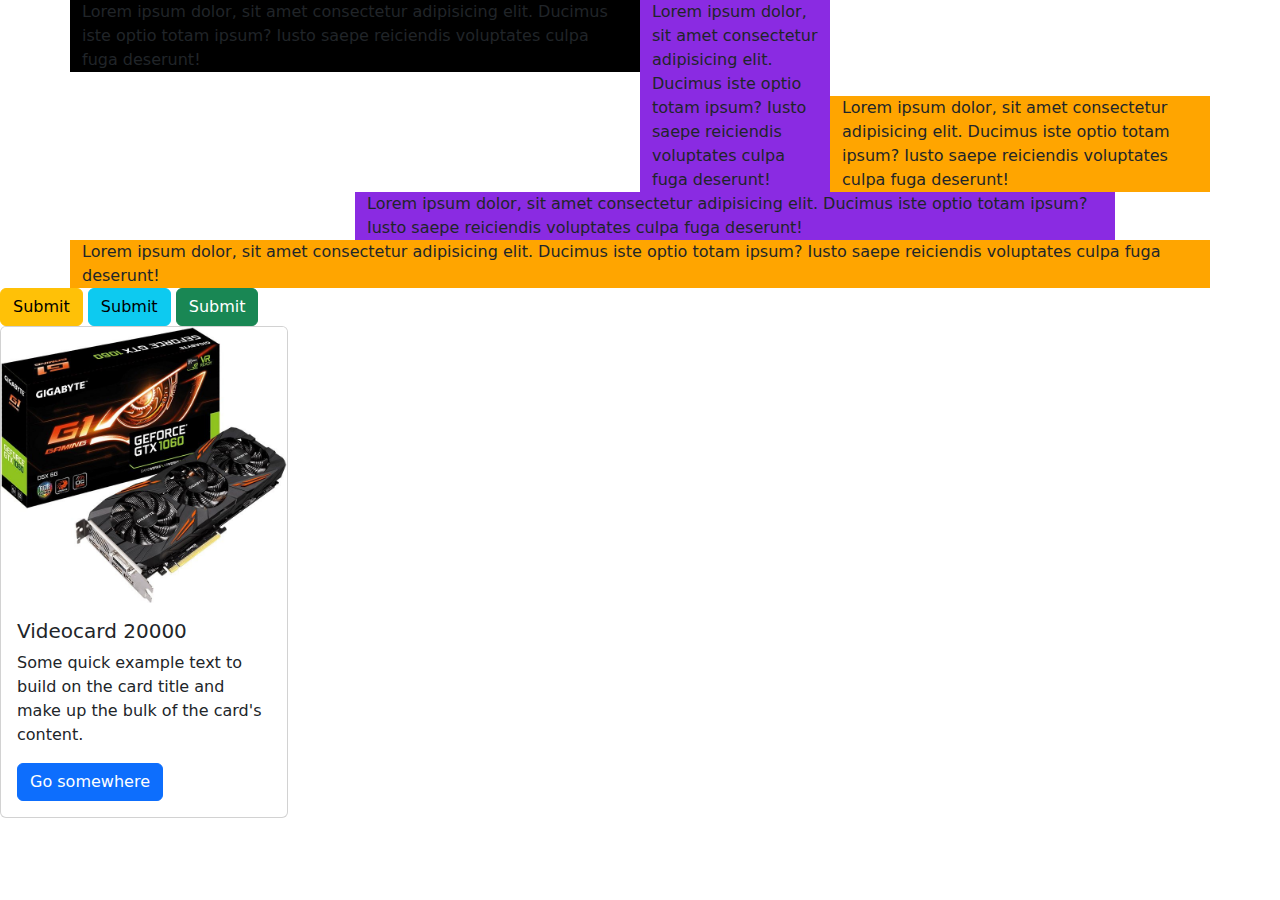
<file: html/index.html>
<!DOCTYPE html>
<html lang="en">
<head>
    <meta charset="UTF-8">
    <meta name="viewport" content="width=device-width, initial-scale=1.0">

    <link rel="stylesheet" href="../css/bootstrap.css">
    <link rel="stylesheet" href="../css/style.css">
    <title>Document</title>
</head>
<body>
    <div class="container">
        <div class="row align-items-center">
            <div class="col-6 ex align-self-start">
                Lorem ipsum dolor, sit amet consectetur adipisicing elit. Ducimus iste optio totam ipsum? Iusto saepe reiciendis voluptates culpa fuga deserunt!
            </div>
            <div class="col-2 example">
                Lorem ipsum dolor, sit amet consectetur adipisicing elit. Ducimus iste optio totam ipsum? Iusto saepe reiciendis voluptates culpa fuga deserunt!
            </div>
            <div class="col-4 exam align-self-end">
                Lorem ipsum dolor, sit amet consectetur adipisicing elit. Ducimus iste optio totam ipsum? Iusto saepe reiciendis voluptates culpa fuga deserunt!
            </div>
        </div>
        <div class="row">
            <div class="col-8 example offset-md-3">
                Lorem ipsum dolor, sit amet consectetur adipisicing elit. Ducimus iste optio totam ipsum? Iusto saepe reiciendis voluptates culpa fuga deserunt!
            </div>
            <div class="col exam">
                Lorem ipsum dolor, sit amet consectetur adipisicing elit. Ducimus iste optio totam ipsum? Iusto saepe reiciendis voluptates culpa fuga deserunt!
            </div>
        </div>
    </div>
    <button class="btn btn-warning">Submit</button>
    <button class="btn btn-info">Submit</button>
    <button class="btn btn-success">Submit</button>

    <div class="card" style="width: 18rem;">
        <img src="../src/5f911db7c6a64a9eab8eb072739410e6.jpg" class="card-img-top" alt="videocard">
        <div class="card-body">
          <h5 class="card-title">Videocard 20000</h5>
          <p class="card-text">Some quick example text to build on the card title and make up the bulk of the card's content.</p>
          <a href="#" class="btn btn-primary">Go somewhere</a>
        </div>
      </div>


</body>
</html>
</file>
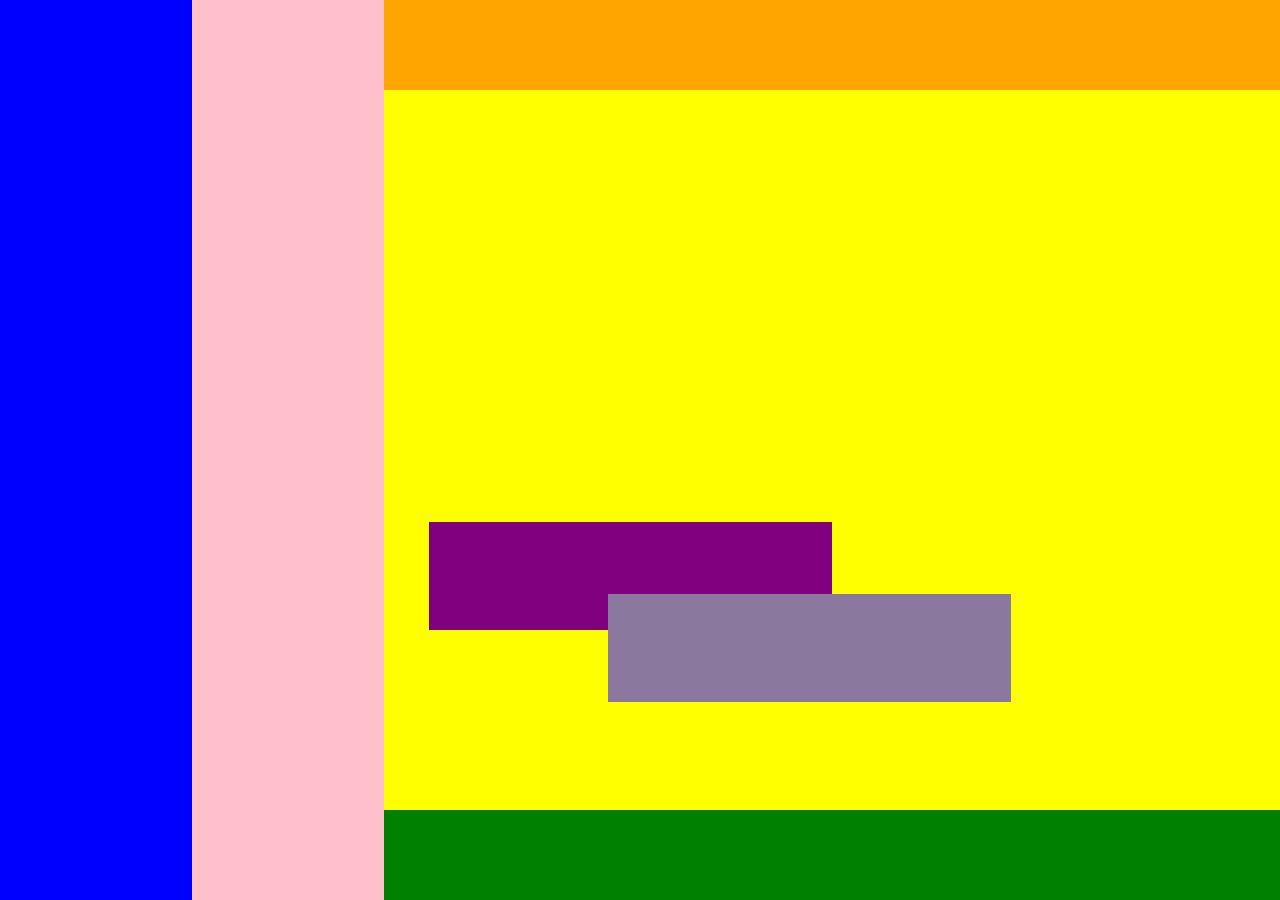
<file: html/block.html>
<!DOCTYPE html>
<html lang="en">
<head>
    <meta charset="UTF-8">
    <meta name="viewport" content="width=device-width, initial-scale=1.0">
    <link rel="stylesheet" href="../css/block.css">
    <title>Document</title>
</head>
<body>
    <div class="container">
        <div id="blue"></div>
        <div id="pink"></div>
        <div id="orange"></div>
        <div id="yellow">
            <div id="purple"></div>
            <div id="grey"></div>
        </div>
        <div id="green"></div>
    </div>
</body>
</html>
</file>
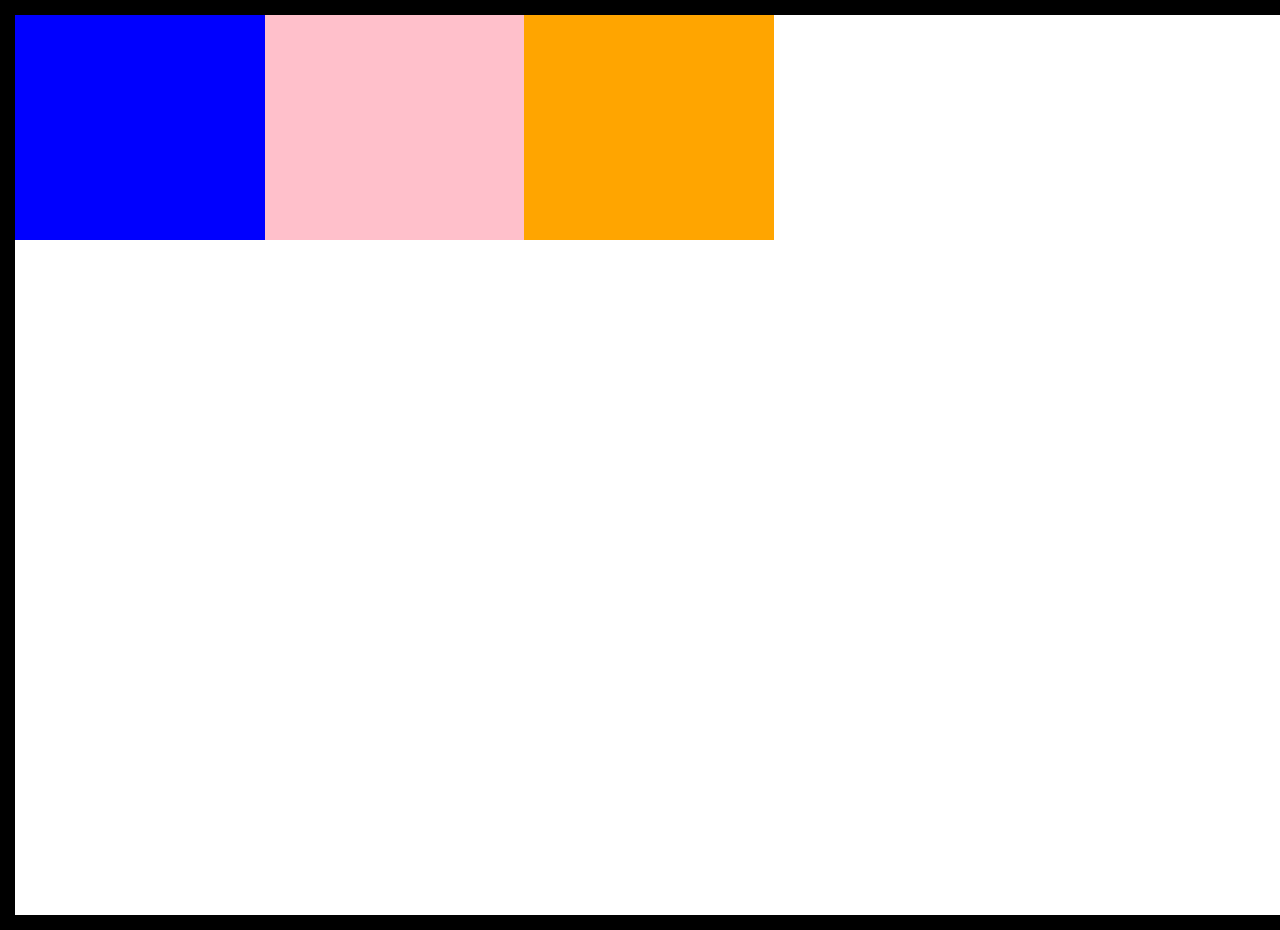
<file: html/blockflex.html>
<!DOCTYPE html>
<html lang="en">
<head>
    <meta charset="UTF-8">
    <meta name="viewport" content="width=device-width, initial-scale=1.0">
    <link rel="stylesheet" href="../css/blockflex.css">
    <title>Document</title>
</head>
<body>
    <div class="container">
        <div id="blue"></div>
        <div id="pink"></div>
        <div id="orange"></div>
    </div>
</body>
</html>
</file>
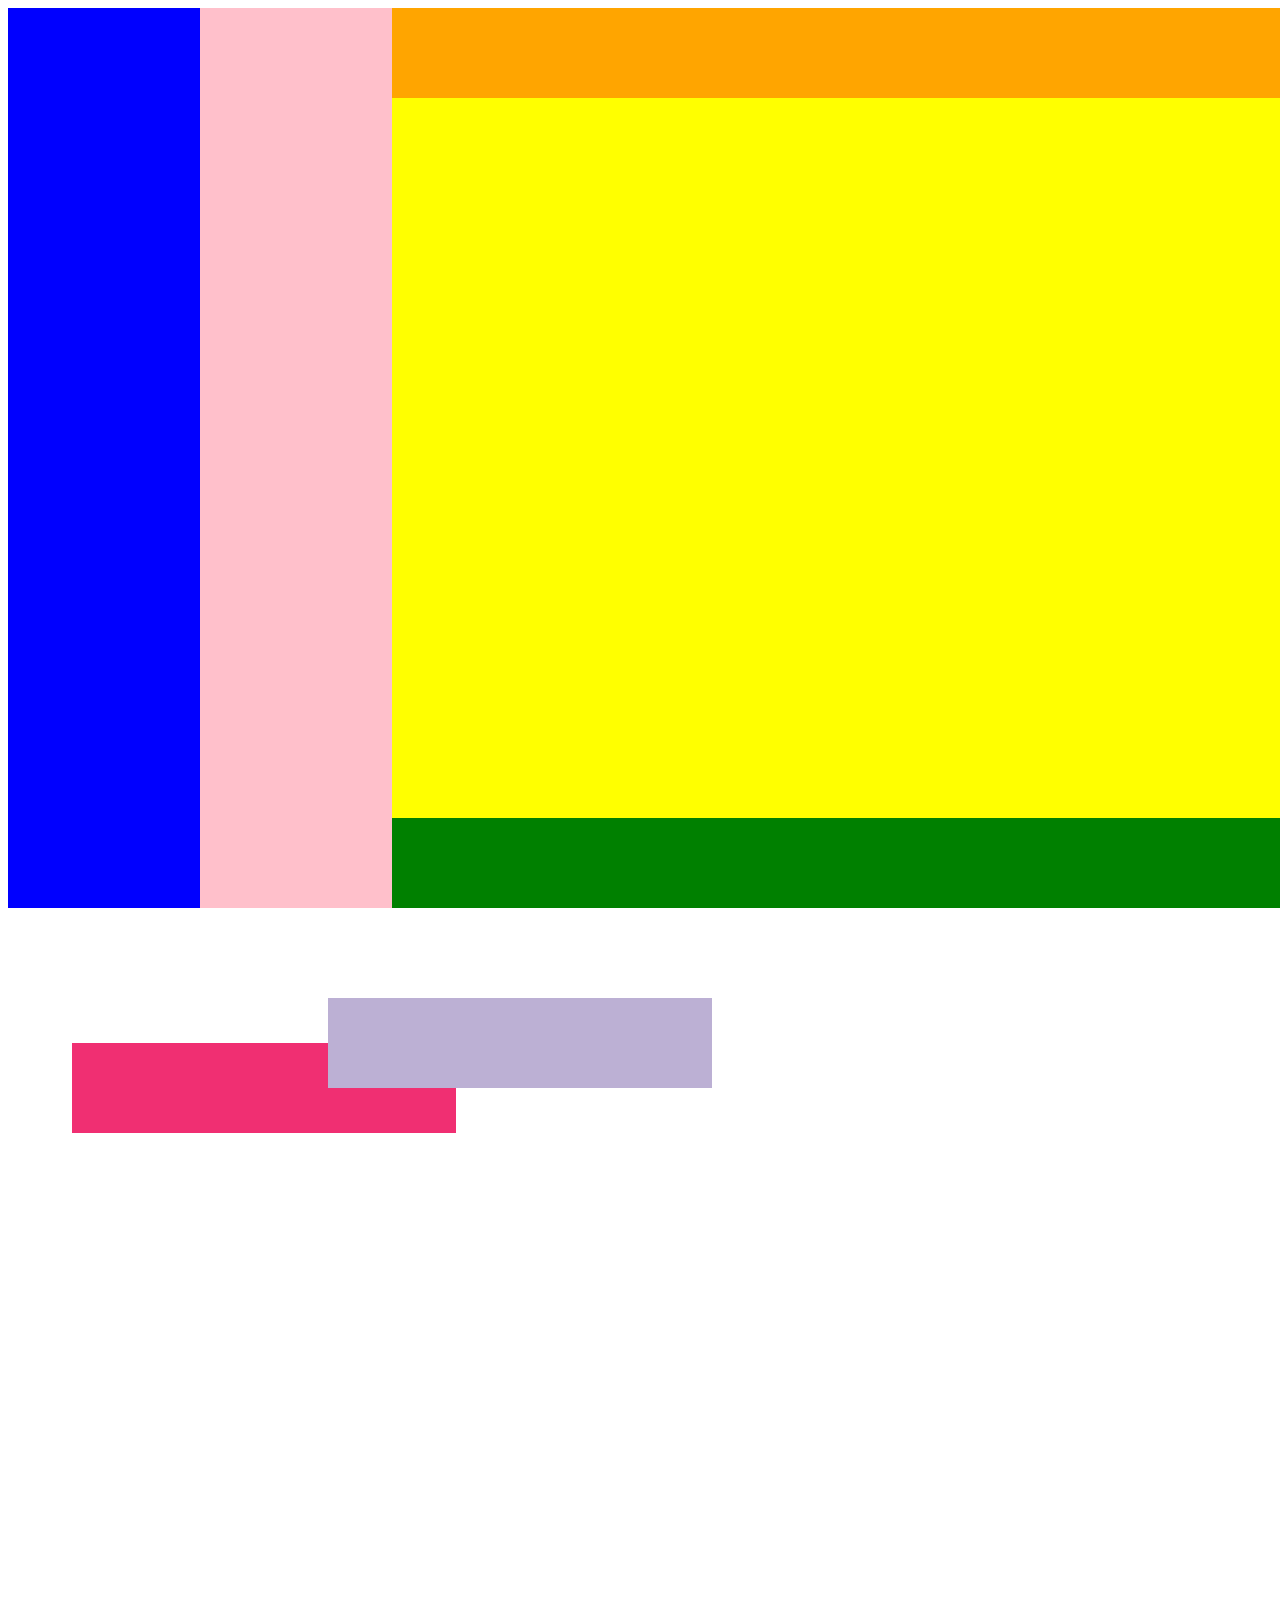
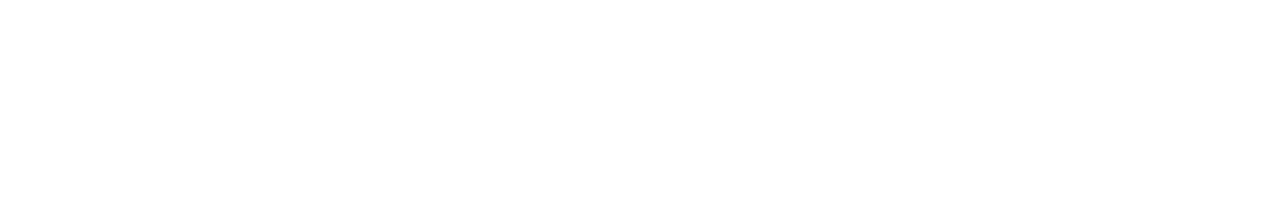
<file: html/blockflex2.html>
<!DOCTYPE html>
<html lang="en">
<head>
    <meta charset="UTF-8">
    <meta name="viewport" content="width=device-width, initial-scale=1.0">
    <link rel="stylesheet" href="../css/blockflex2.css">
    <title>Document</title>

</head>

<body>
    <div class="container">
    <div class="all"> 
    <div class ="row">
        <div id="blue"></div>
        <div id="pink"></div>
    </div>
    <div class="column">
        <div id="orange"></div>
        <div id="yellow"></div>
        <div id="green"></div>
    </div>
    </div>
    </div>

    
    <div class="two">
    <div id="purple"></div>
    <div id="grey"></div>
    <div id="luck"></div>
    </div>
    
</body>
</html>
</file>
<file: css/style.css>
.ex{
    background-color: #000;
}
.example{
    background-color: blueviolet;
}

.exam{
    background-color: orange;
}
</file>
<file: css/block.css>
#blue {
    height: 100%;
    width: 15%;
    background-color: blue;
    float: left;
}
.container{
    width: 100%;
    height: 100%;
}
html, body{
    width: 100%;
    height: 100%;
}

body{
    margin: 0;
    padding: 0;
}

#pink{
    height: 100%;
    width: 15%;
    background-color: pink;
    float: left;
}

#orange{
    height: 10%;
    width: 70%;
    float: right;
    
    background-color: orange;
}
#yellow{
    height: 80%;
    width: 70%;
    float: left;
    background-color: yellow;
}


#green {
    height: 10%;
    width: 70%;
    float: left;
    background-color: green;
}

#purple {
    background-color: purple;
    height: 15%;
    width: 45%;
    position: relative;
    top: 60%;
    left: 5%;
}

#grey {
    background-color: rgb(139, 120, 159);
    height: 15%;
    width: 45%;
    position: relative;
    top: 55%;
    left: 25%;
}
</file>
<file: css/blockflex.css>
.container{
    display: flex;
    height: 100%;
    width: 100%;
    flex-flow: row nowrap;
    justify-content: flex-ends;
    border: solid 15px #000;
}

#blue {
    width: 250px;
    height: 25%;
    background-color: blue;
}
html, body{
    width: 100%;
    height: 100%;
}

body{
    margin: 0;
    padding: 0;
}

#pink{
    width: 259px;
    height: 25%;
    background-color: pink;
    float: left;
}

#orange{
    width: 250px;
    height: 25%;
    float: right;
    background-color: orange;
}
</file>
<file: css/blockflex2.css>
html, body{
    width: 100%;
    height: 100%;
}

.container{
    height: 100%;
    width: 100%;
}


.row{
    height: 100%;
    width: 30%;
    display: flex;
    flex-direction: row;
    justify-content: flex-start;
    
}

#blue{
    height: 100%;
    width: 50%;
    background-color: blue;
}

#pink{
    height: 100%;
    width: 50%;
    background-color: pink;
}


.column{
    height: 100%;
    width: 70%;
    display: flex;
    flex-direction: column;
    justify-content: flex-end;
    
}

#orange{
    height: 10%;
    width: 919,2px;
    background-color: orange;
}

#yellow{
    height: 80%;
    width: 919,2px;
    background-color: yellow;
}

#green{
    height: 10%;
    width: 919,2px;
    background-color: green;
}

.all{
    height: 100%;
    width: 100%;
    display: flex;
    flex-direction: row;
}

#purple {
    background-color: rgba(240, 47, 114, 1);
    height: 10%;
    width: 30%;
    position: relative;
    top: 15%;
    left: 5%;
}

#grey {
    background-color: rgba(188, 176, 212, 1);
    height: 10%;
    width: 30%;
    position: relative;
    top: 0%;
    left: 25%;
}



.two{
    height: 100%;
    width: 100%;
}
</file>
